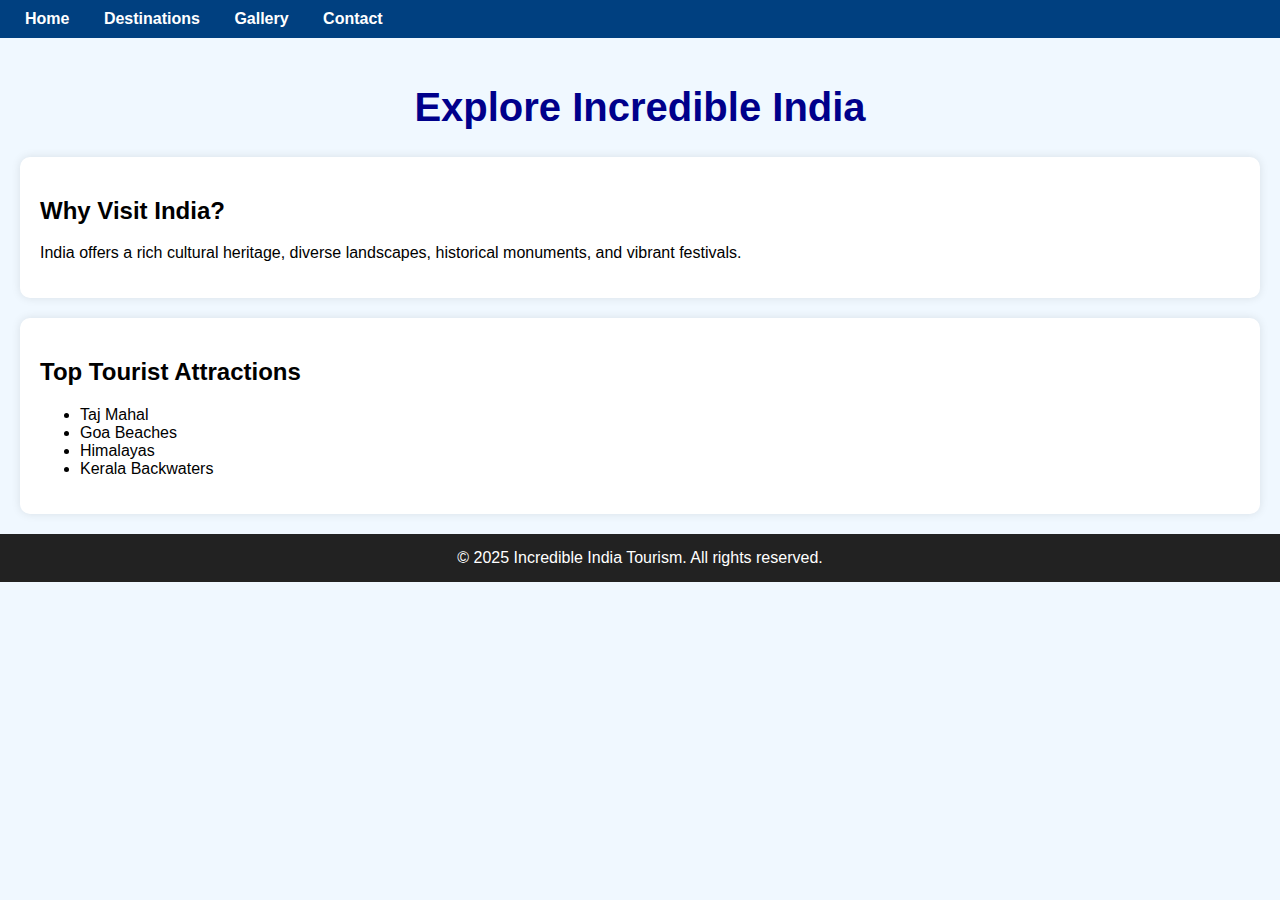
<file: index.html>
<!DOCTYPE html>
<html lang="en">

<head>
    <meta charset="UTF-8">
    <title>Tourism in India</title>
    <link rel="stylesheet" href="style.css">
    <style>
        nav {
            background-color: #004080;
            padding: 10px;
        }

        nav a {
            color: white;
            text-decoration: none;
            margin: 0 15px;
            font-weight: bold;
        }

        nav a:hover {
            text-decoration: underline;
        }
    </style>
</head>
<body>
    <nav>
        <a href="#">Home</a>
        <a href="#">Destinations</a>
        <a href="#">Gallery</a>
        <a href="#">Contact</a>
    </nav>
    <h1 style="font-size: 2.5rem;">Explore Incredible India</h1>
    <section>
        <h2>Why Visit India?</h2>
        <p>India offers a rich cultural heritage, diverse landscapes, historical monuments, and vibrant festivals.</p>
    </section>
    <section>
        <h2>Top Tourist Attractions</h2>
        <ul>
            <li>Taj Mahal</li>
            <li>Goa Beaches</li>
            <li>Himalayas</li>
            <li>Kerala Backwaters</li>
        </ul>
    </section>
    <footer>
        &copy; 2025 Incredible India Tourism. All rights reserved.
    </footer>
</body>
</html>
</file>
<file: style.css>
body {
    background-color: #f0f8ff;
    font-family: 'Segoe UI', sans-serif;
    margin: 0;
    padding: 0;
}
h1 {
    color: darkblue;
    text-align: center;
    padding-top: 20px;
}
section {
    padding: 20px;
    margin: 20px;
    border-radius: 10px;
    background-color: white;
    box-shadow: 0 0 10px rgba(0, 0, 0, 0.1);
}
footer {
    text-align: center;
    padding: 15px;
    background-color: #222;
    color: white;
}
</file>
